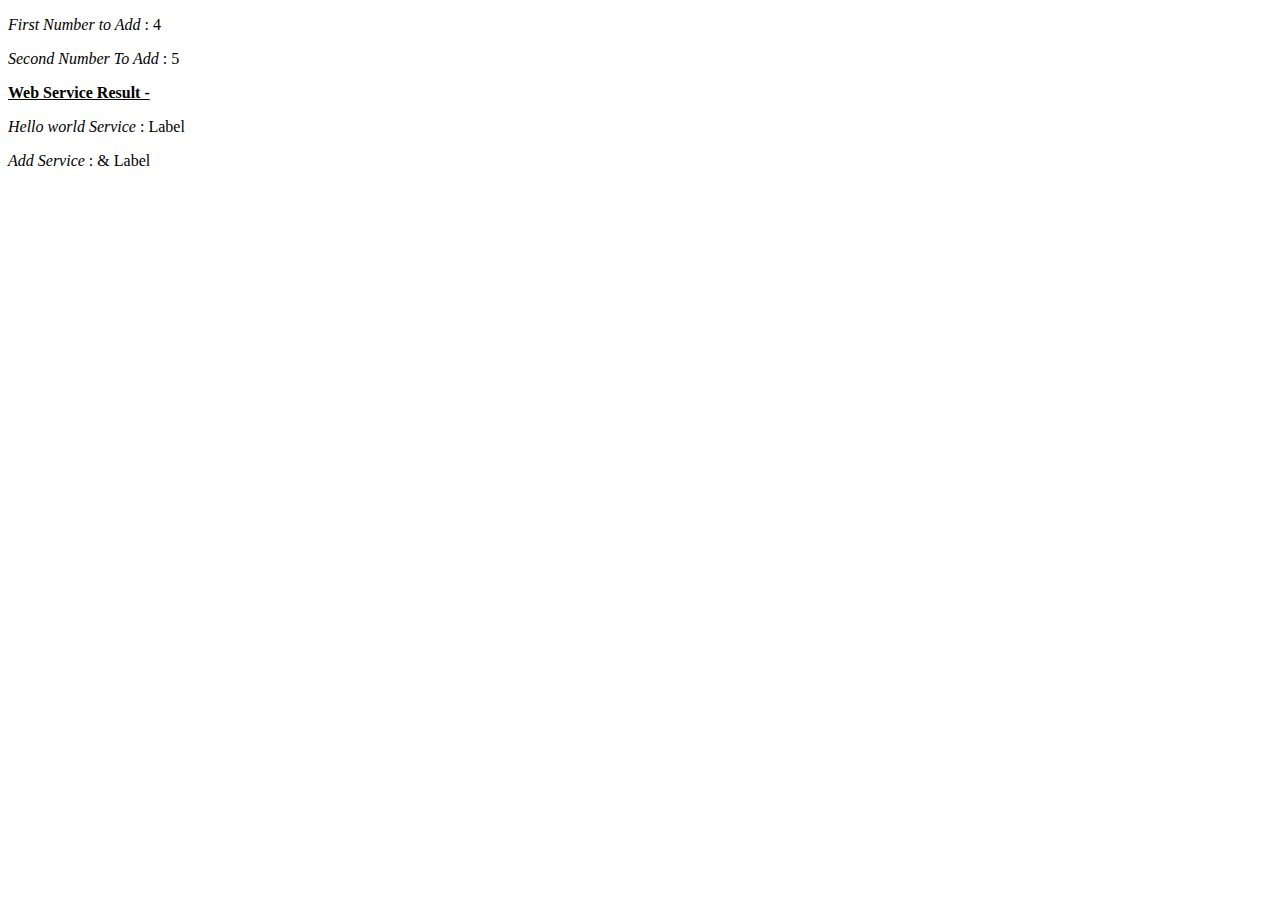
<file: Website/WebSite4/Pruebahtml.html>
﻿<!DOCTYPE html>
<html>
<head>
<meta http-equiv="Content-Type" content="text/html; charset=utf-8"/>
    <title></title>
	<meta charset="utf-8" />
</head>
<script runat="server">
    void runSrvice_Click(Object sender, EventArgs e){
       FirstService mySvc = new FirstService();
       Label1.Text = mySvc.SayHello();
       Label2.Text = mySvc.Add(Int32.Parse(txtNum1.Text),  Int32.Parse(txtNum2.Text)).ToString();
    }
</script>
<body>
    <form runat="server">
        <p>
            <em>First Number to Add </em>:
            <asp:TextBox id="txtNum1" runat="server" Width="43px">4 </asp:TextBox>
        </p>

        <p>
            <em>Second Number To Add </em>:
            <asp:TextBox id="txtNum2" runat="server" Width="44px">5</asp:TextBox>
        </p>

        <p>
            <strong><u>Web Service Result -</u></strong>
        </p>

        <p>
            <em>Hello world Service</em> :
            <asp:Label id="Label1" runat="server" Font-Underline="True">Label </asp:Label>
        </p>

        <p>
            <em>Add Service</em> :
            & <asp:Label id="Label2" runat="server" Font-Underline="True">Label</asp:Label>
        </p>

        <p align="left">
            <asp:Button id="runSrvice" onclick="runSrvice_Click" runat="server" Text="Execute"></asp:Button>
        </p>

    </form>
</body>
</html>
</file>
